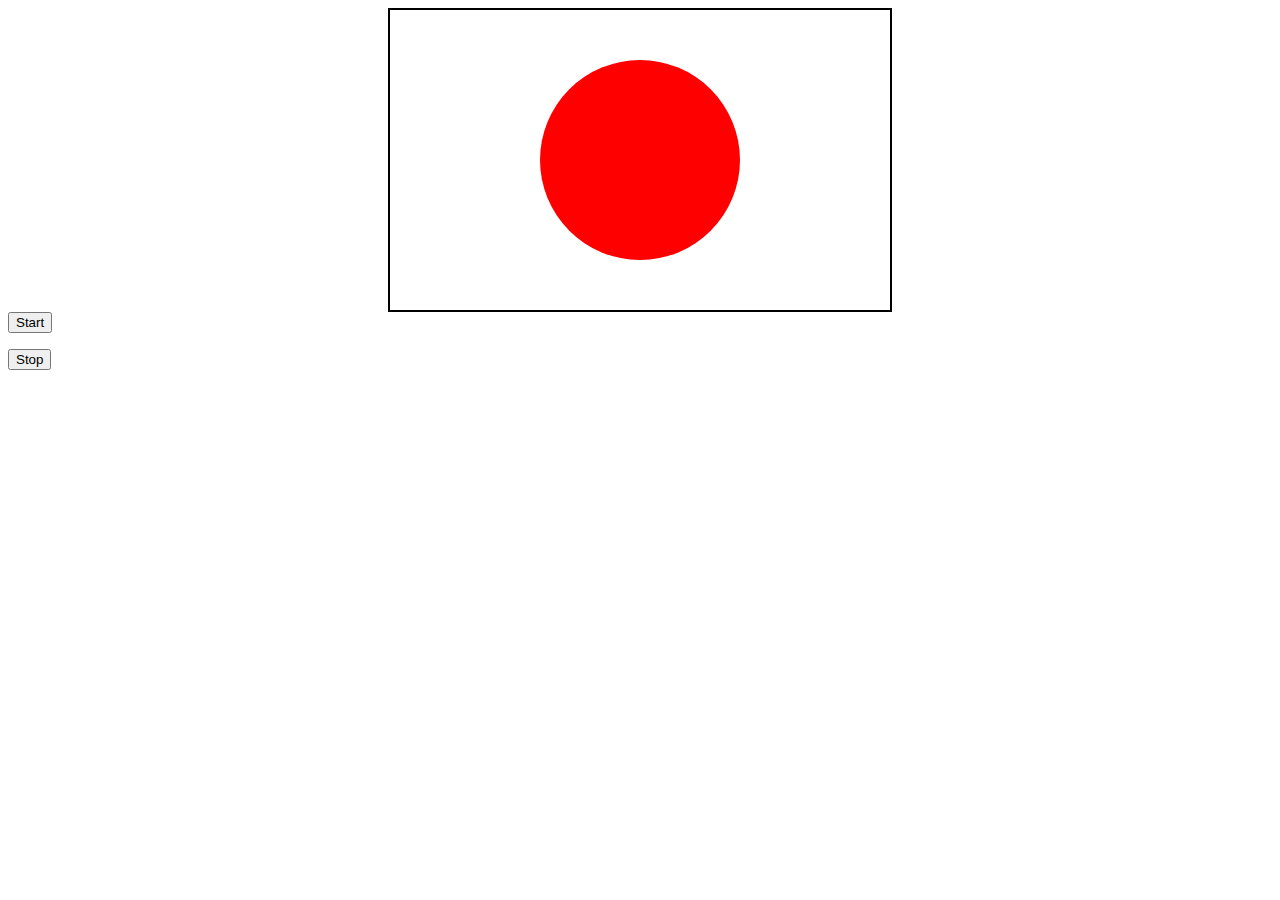
<file: index.html>
<!DOCTYPE html>
<html>
    <head>
        <link rel="stylesheet" href="styles.css"> 
    </head>
    <body>
        <div class="outer">
            <div class="inner"></div>
        </div>
        <button id="start" onclick="start()">Start</button>
        <p id="timer"></p>
        <button id="stop" onclick="end()">Stop</button>
        <script type="text/javascript" src="practice.js"></script>
    </body>
</html>
</file>
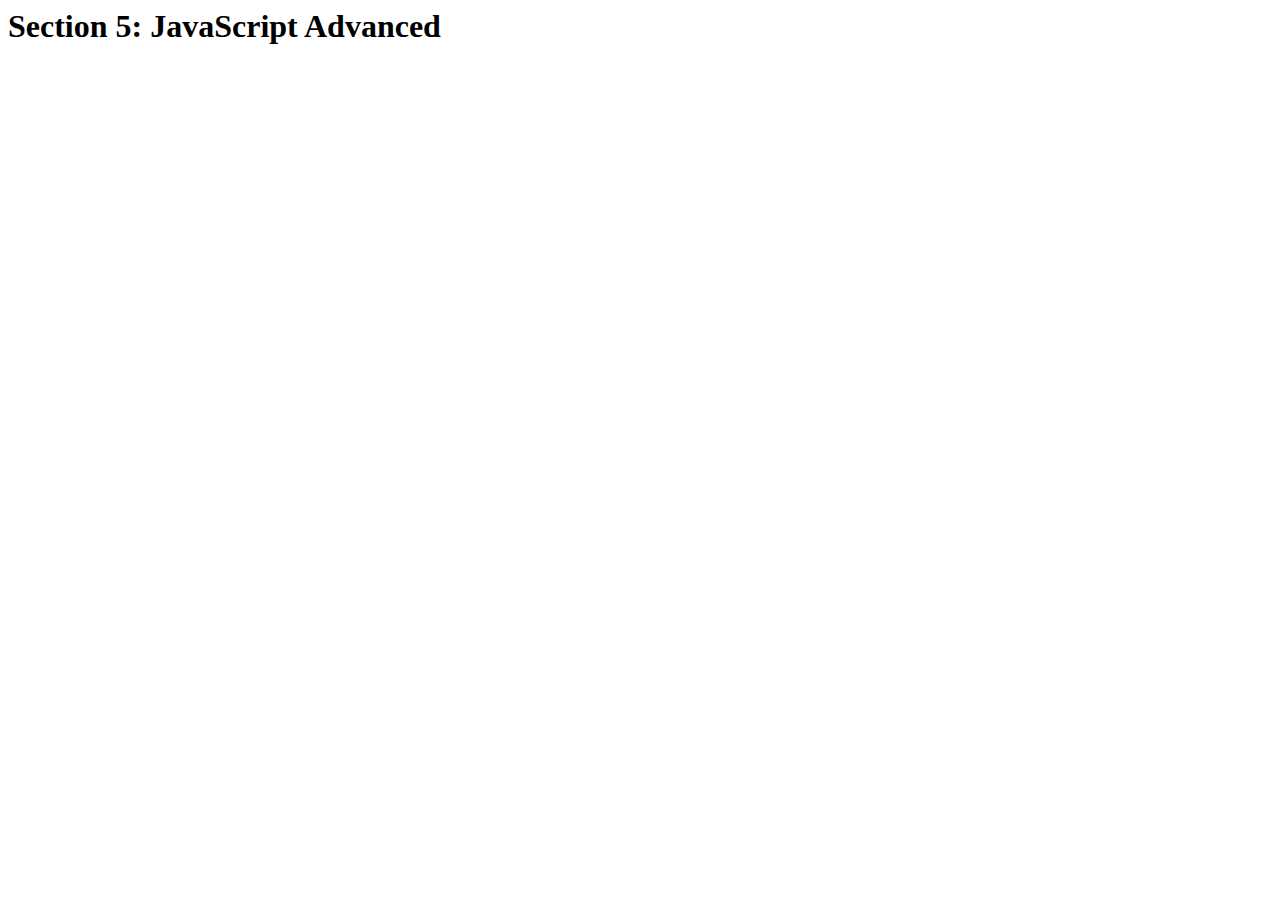
<file: js2/index.html>
<html>
    <head>
        <meta charset="utf-8">
        <title>Section 5: JavaScript</title>
    </head>
    <body>
        <h1>Section 5: JavaScript Advanced</h1>
    </body>
    <script src="obj_funcs.js"></script>
</html>
</file>
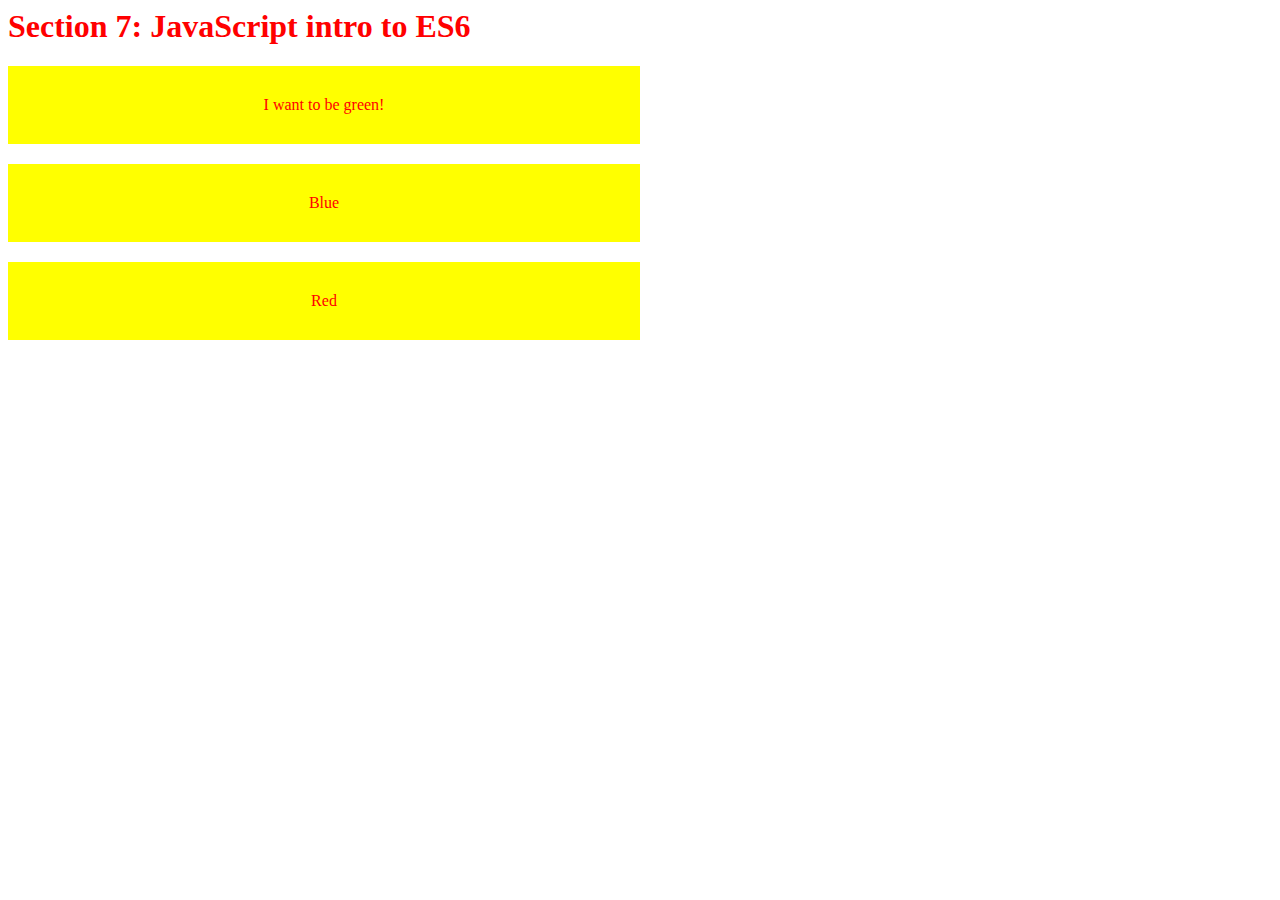
<file: complete_js_2020/section7_ES6/index.html>
<html>
    <head>
        <meta charset="utf-8">
        <title>Section 7: JavaScript</title>
        <link rel="stylesheet" href="styles.css">
    </head>
    <body>
        <h1>Section 7: JavaScript intro to ES6</h1>
        <div class="green box">
            Green
        </div>
        <div class="blue box">
            Blue
        </div>
        <div class="red box">
            Red
        </div>
    </body>
    <script src="main.js"></script>
</html>
</file>
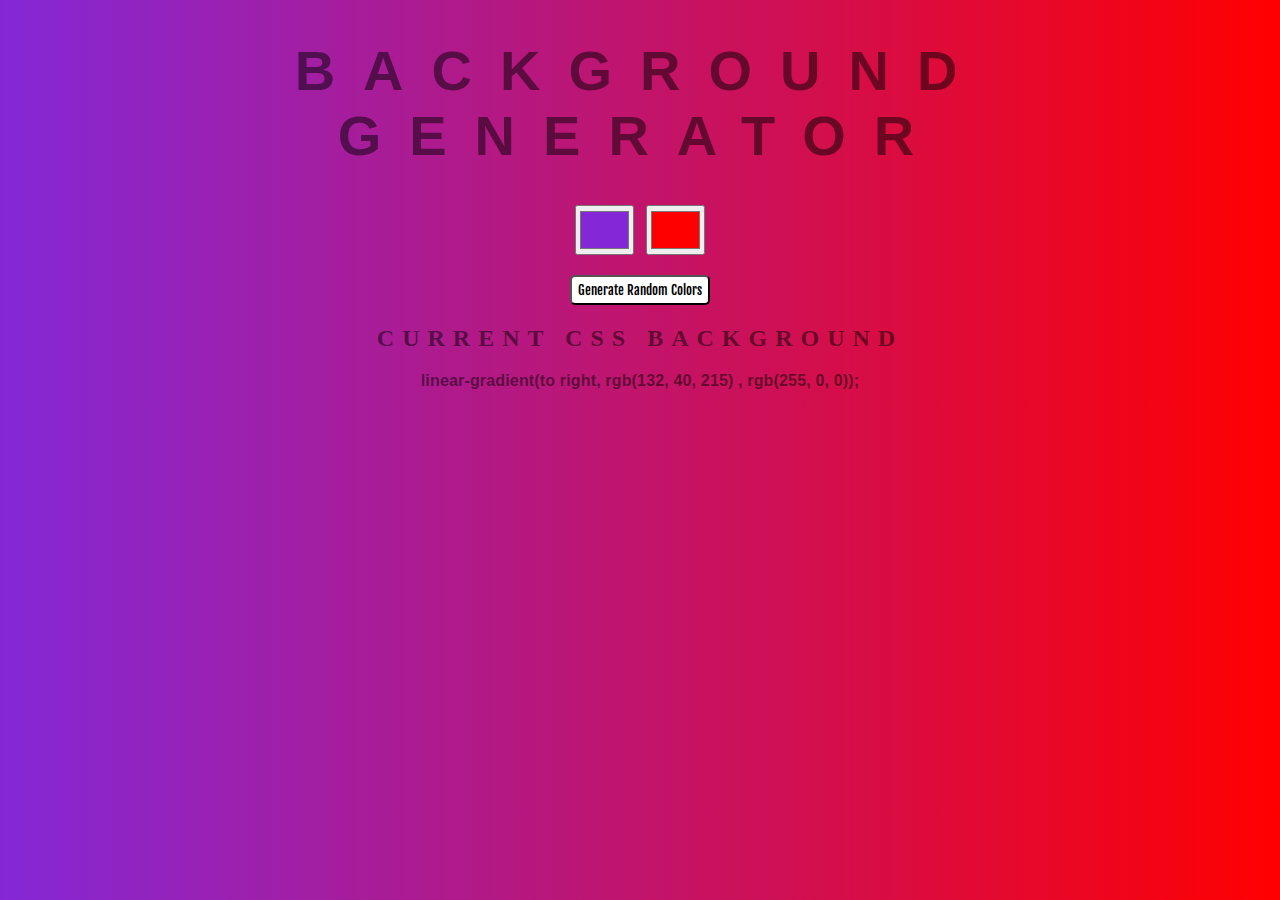
<file: js/backgroundGenerator/index.html>
<!DOCTYPE html>
<html>
    <head>
        <title>Gradient Background</title>
        <link rel="stylesheet" type="text/css" href="style.css">
        <link href="https://fonts.googleapis.com/css?family=Fjalla+One&display=swap" rel="stylesheet">
    </head>
    <body id="gradient">
        <h1>Background Generator</h1>
        <input class="color1" type="color" name="color1" value="#8428D7">
        <input class="color2" type="color" name="color2" value="#FF0000">
        <div id="btn-wrap">
            <button type="button" id="random-btn">Generate Random Colors</button>
        </div>
        <h2>Current CSS Background</h2>
        <h3></h3>
        <script type="text/javascript" src="script.js"></script>
    </body>
</html>
</file>
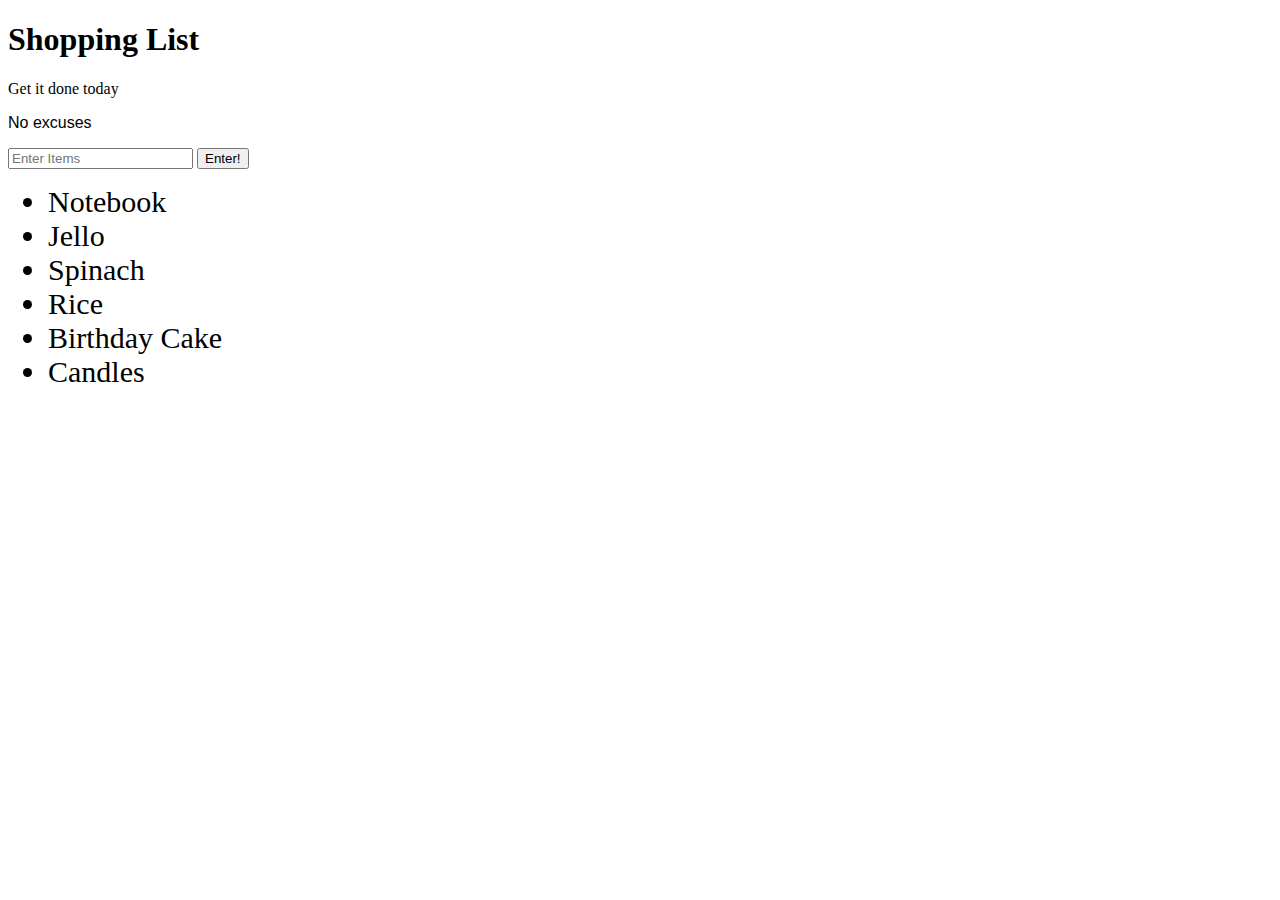
<file: js/shoplist.html>
<!DOCTYPE html>
<html>
    <head>
        <title>JavaScript</title>
        <link rel="stylesheet" type="text/css" href="style.css">
    </head>
    <body>
        <h1>Shopping List</h1>
        <p id="first">Get it done today</p>
        <p class="second">No excuses</p>
        <input type="text" id="enter-item" placeholder="Enter Items">
        <button id="enter">Enter!</button>
        <ul>
            <li random="23">Notebook</li>
            <li>Jello</li>
            <li>Spinach</li>
            <li>Rice</li>
            <li>Birthday Cake</li>
            <li>Candles</li>
        </ul>
        <script type="text/JavaScript" src="dom.js"></script>
    </body>
</html>
</file>
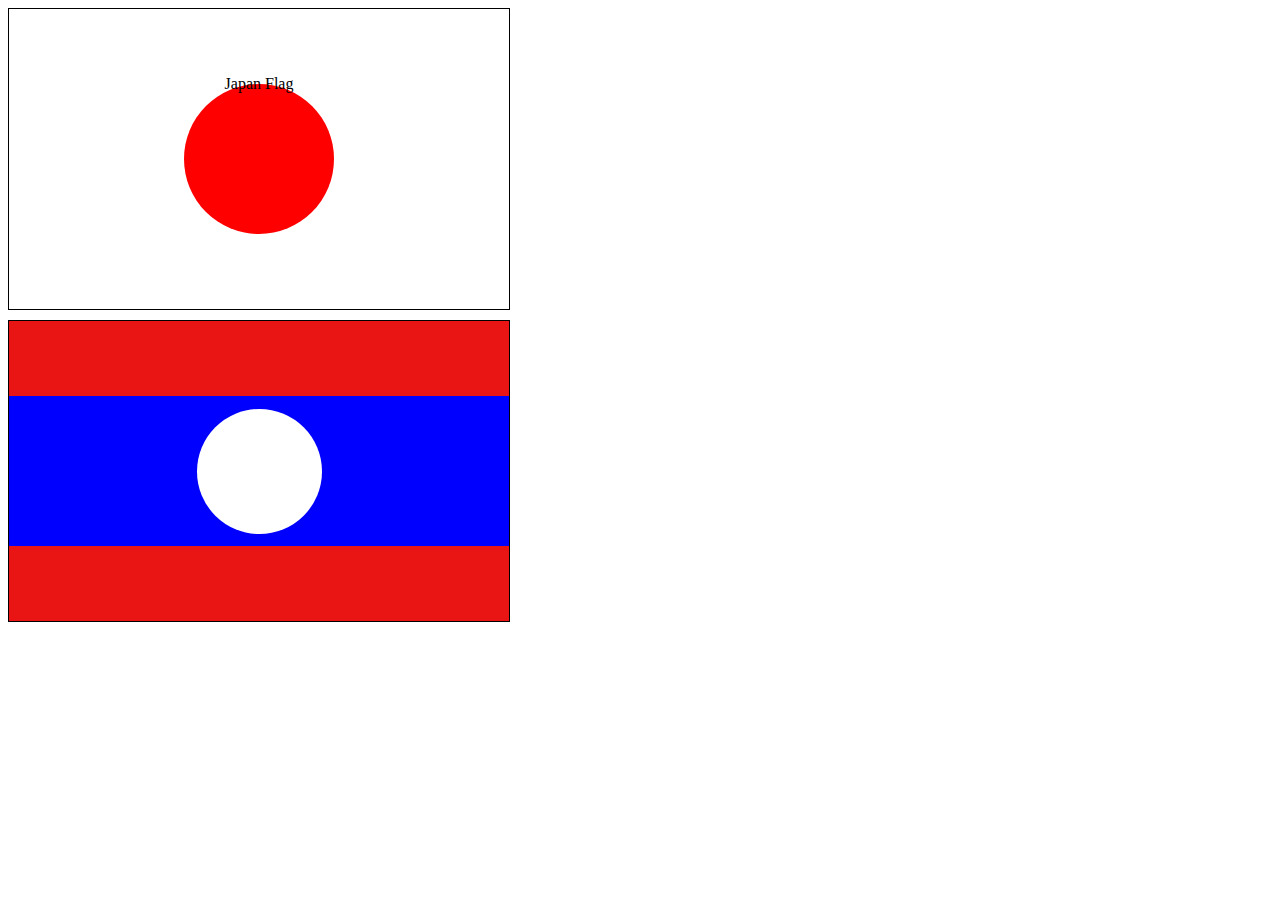
<file: webpractice/flag.html>
<!DOCTYPE html>
<html>
<head>
    <meta name="viewport" content="width=device-width, initial-scale=1.0">
    <link rel="stylesheet" type="text/css" href="flag.css">
</head>
<body>
    <div class="outer">
        <div class="inner">
            <span>Japan Flag</span>
        </div>
    </div>
    <div class="outer1">
        <div class="inner1">
            <div class="circle"></div>
        </div>
    </div>
</body>
</html>
</file>
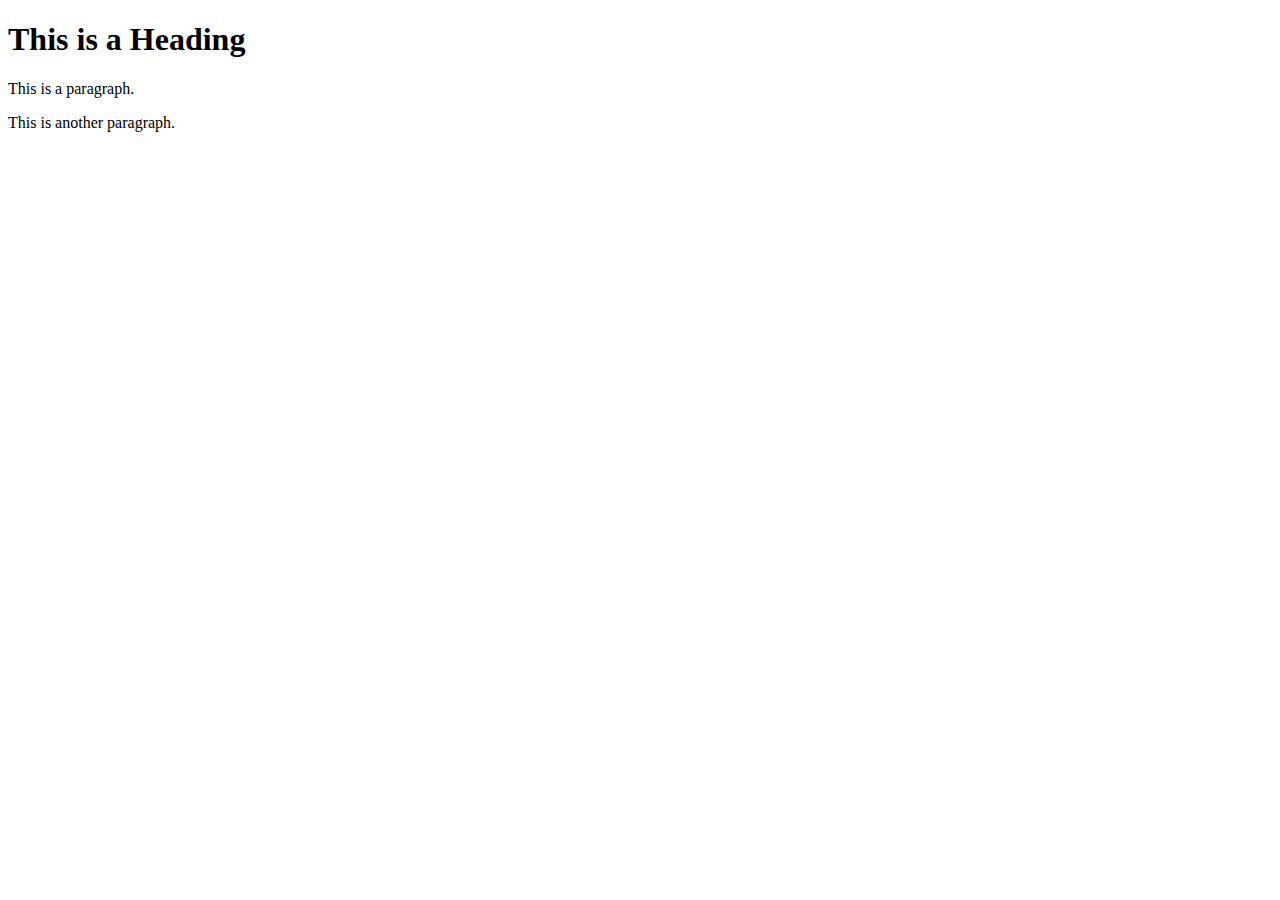
<file: webpractice/new.html>
<!DOCTYPE html>
<html>
<head>
<style>
h1 {
    transition: ease-in-out 2s;
    cursor: pointer;
}

.none {
    visibility: hidden;
    transition: visibility 1s, opacity 1s;
}
</style>
</head>
<body>

<h1>This is a Heading</h1>
<p>This is a paragraph.</p>
<p>This is another paragraph.</p>

<script>
  document.querySelector('h1').addEventListener('click', function(e){
    e.preventDefault();
    e.target.classList.toggle('none');
  });
</script>
</body>
</html>
</file>
<file: styles.css>
.outer {
    height: 300px;
    width: 500px;
    margin: 0 auto;
    display: flex;
    justify-content: center;
    align-items: center;
    border-style: solid;
    border-width: 2px;
}

.inner {
    /* margin: 0 auto; */
    border-radius: 50%;
    height: 200px;
    width: 200px;
    /* margin-top: 50px; */
    background-color: red;
}
</file>
<file: complete_js_2020/section7_ES6/styles.css>
.green, .blue, .red {
    text-align: center;
    padding: 30px 0;
    width: 50%;
    margin-bottom: 20px;
    cursor: pointer;
}

.green {background-color: green;}
.blue {background-color: blue;}
.red{background-color: red;}
</file>
<file: js/backgroundGenerator/style.css>
body {
	font: 'Raleway', sans-serif;
    color: rgba(0,0,0,.5);
    text-align: center;
    text-transform: uppercase;
    letter-spacing: .5em;
    top: 15%;
	background: linear-gradient(to right, rgb(132, 40, 215) , rgb(255, 0, 0)); /* Standard syntax */
}

h1 {
    font: 600 3.5em 'Raleway', sans-serif;
    color: rgba(0,0,0,.5);
    text-align: center;
    text-transform: uppercase;
    letter-spacing: .5em;
    width: 100%;
}

h3 {
	font: 900 1em 'Raleway', sans-serif;
    color: rgba(0,0,0,.5);
    text-align: center;
    text-transform: none;
    letter-spacing: 0.01em;

}

input {
    height: 50px;
    width: 59px;
}
#btn-wrap {
    display: block;
    margin-top: 20px;
}

#random-btn {
    height: 30px;
    border-radius: 5px;
    font-family: 'Fjalla One', sans-serif;
    background-color: white;
}
</file>
<file: js/style.css>
.change-font {
    font-family: 'Arial Black', sans-serif; 
}

.done {
    text-decoration: line-through;
}

.color {
    background: 'yellow';
}

li {
    font-size: 30px;
}
</file>
<file: webpractice/flag.css>
.outer {
    width: 500px;
    height: 300px;
    /*width: 30%; then just use padding: 10px 0; in inner element*/
    border: 1px solid;
    display: flex;
    justify-content: center;
    align-items: center;
}

.inner {
    position: relative;
    width: 30%;
    height: 0;
    padding-bottom: 30%;
    background-color: red;
    border-radius: 50%;
    display: flex;
    align-items: center;
    justify-content: center;
}

/* flag of laos styling */

.outer1 {
    width: 500px;
    height: 300px;
    border: 1px solid;
    margin-top: 10px;
    background-color: rgb(233, 21, 21);
    display: flex;
    align-items: center;
    justify-content: center;
}

.inner1 {
    background-color: blue;
    width: 100%;
    height: 50%;
    display: flex;
    align-items: center;
    justify-content: center;
}

.circle {
    position: relative;
    width: 25%;
    padding-bottom: 25%;
    border-radius: 50%;
    background-color: white;
}

@media only screen and (max-width: 768px) {
    body {
        display: flex;
        justify-content: center;
    }

    /* .outer {
        width: 300px;
        height: 200px;
    }

    .inner {
        width: 150px;
        height: 150px;
    } */
}
</file>
